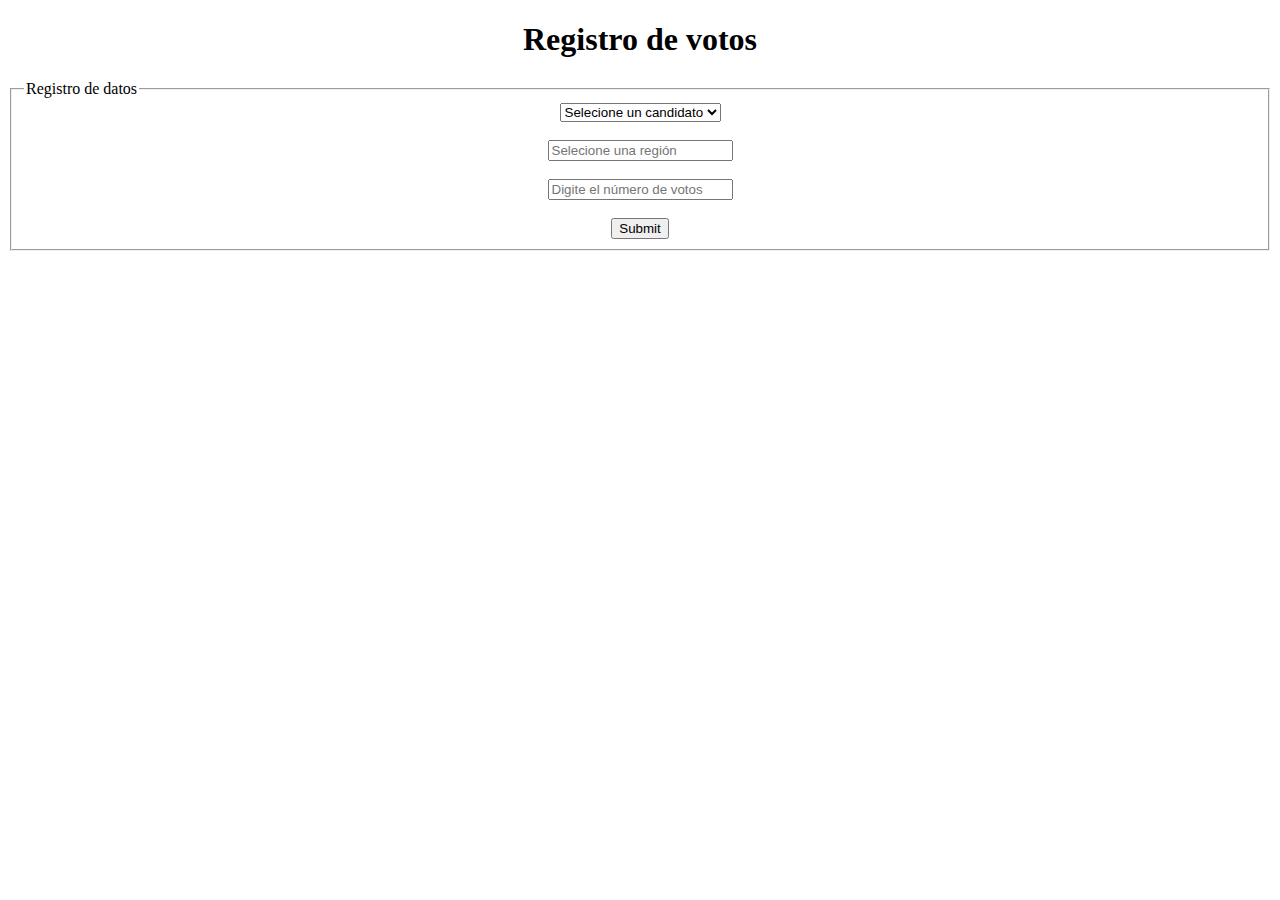
<file: src/main/resources/templates/forms/form.html>
<!DOCTYPE html>
<html xmlns="http://www.w3.org/1999/xhtml" xmlns:th="http://www.thymeleaf.org"
    xmlns:sec="http://www.thymeleaf.org/thymeleaf-extras-springsecurity3"
    xmlns:layout="http://www.ultraq.net.nz/thymeleaf/layout">

<head>
    <link rel="stylesheet" type="text/css" th:href="@{../../css/form.css}">
    <meta charset="UTF-8">
    <title>Cursos</title>
</head>

<body>
    <center>
        <h1>Registro de votos</h1>
        <form action="">
            <fieldset>
                <legend>Registro de datos</legend>
                <select name="candidatos">
                    <option value="" selected>Selecione un candidato</option>
                    <option value="candidato1">Gustavo Petro</option>
                    <option value="candidato2">Sergio Fajardo</option>
                    <option value="candidato3">María Fernanda Cabal</option>
                    <option value="candidato4">Juan Manuel Galán</option>
                </select><br><br>
                <input type="text" list="items" placeholder="Selecione una región">
                <datalist id="items">
                    <option value="Bogotá"></option>
                    <option value="Antioquia"></option>
                    <option value="Caribe"></option>
                    <option value="Centro"></option>
                </datalist><br><br>
                <input type="number" placeholder="Digite el número de votos"><br><br>
                <input type="submit">
            </fieldset>
        </form>
    </center><br><br><br>
</body>

</html>
</file>
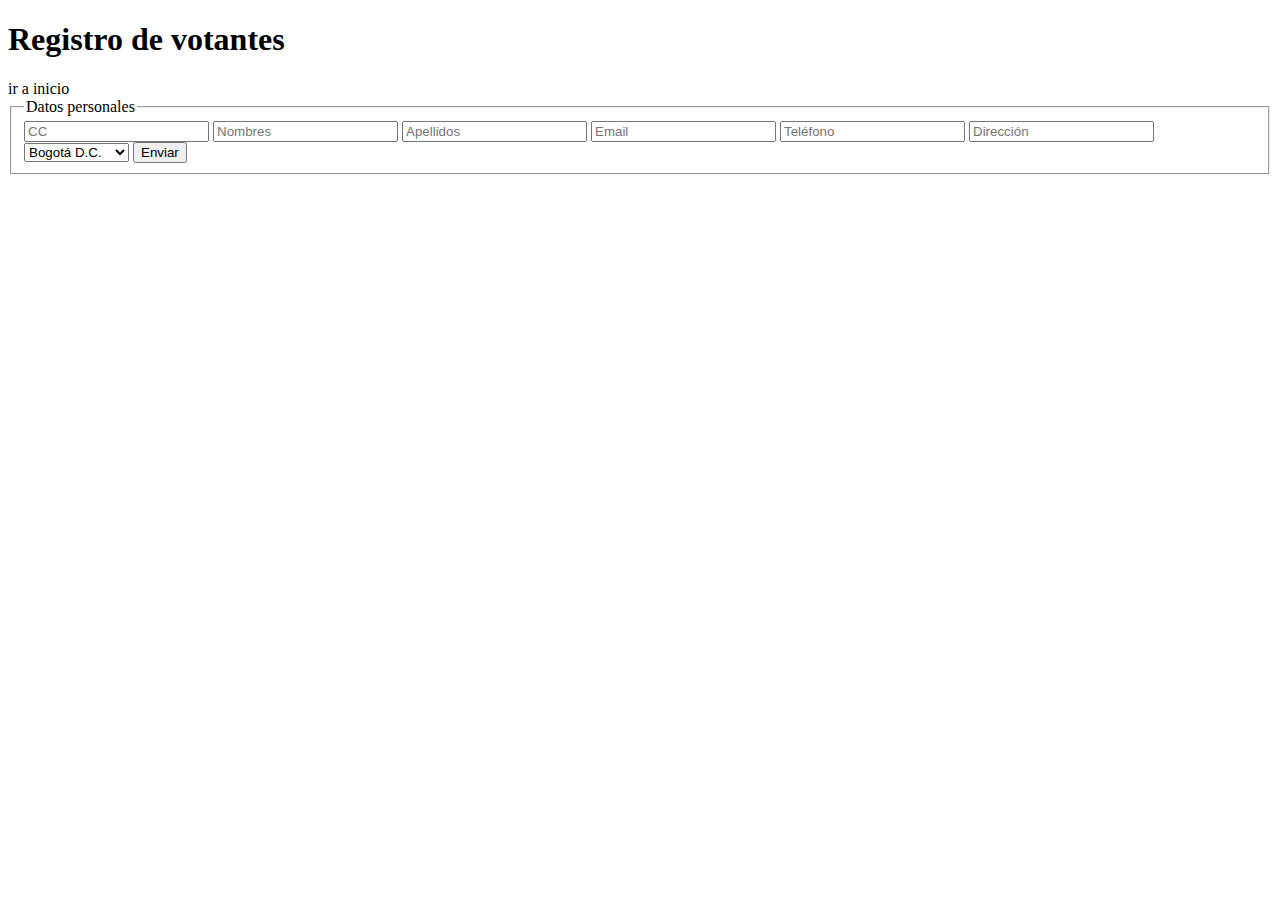
<file: src/main/resources/templates/forms/person.html>
<!DOCTYPE html>
<html xmlns="http://www.w3.org/1999/xhtml" xmlns:th="http://www.thymeleaf.org"
    xmlns:sec="http://www.thymeleaf.org/thymeleaf-extras-springsecurity3"
    xmlns:layout="http://www.ultraq.net.nz/thymeleaf/layout">

<head>
    <link rel="stylesheet" th:href="@{/css/style_singUp.css}">
    <meta charset="UTF-8">
    <title>Votaciones</title>
</head>

<body>
    <h1>Registro de votantes</h1>
    <a th:href="@{/votapp}" class="irMenu">ir a inicio</a>
    <form th:action="@{/singUp}" method="post" th:object="${formulario}">
        <fieldset class="form__contr">
            <legend>Datos personales</legend>
            <input type="number" th:fiel="*{RegIdenti}" name="RegIdenti" id="RegIdenti" placeholder="CC" required>
            <input type="text" th:fiel="*{RegName}" name="RegName" id="regName" placeholder="Nombres" required>
            <input type="text" th:fiel="*{RegLastN}" name="RegLastN" id="RegLastN" placeholder="Apellidos" required>
            <input type="text" th:fiel="*{RegEmail}" name="RegEmail" id="RegEmail" placeholder="Email" required>
            <input type="number" th:fiel="*{RegMobile}" name="RegMobile" id="RegMobile" placeholder="Teléfono" required>
            <input type="text" th:fiel="*{RegDirection}" name="RegDirection" id="RegDirection" placeholder="Dirección" required>
            <select th:fiel="*{regTown}" name="RegTown" id="RegTown" required>
                <option value="Bogotá">Bogotá D.C.</option>
                <option value="Soacha">Soacha</option>
                <option value="Cúcuta">Cúcuta</option>
                <option value="Bucaramanga">Bucaramanga</option>
                <option value="Cali">Cali</option>
            </select>
            <input type="submit" value="Enviar" class="form__btn">
        </fieldset>
    </form>
</body>

</html>
</file>
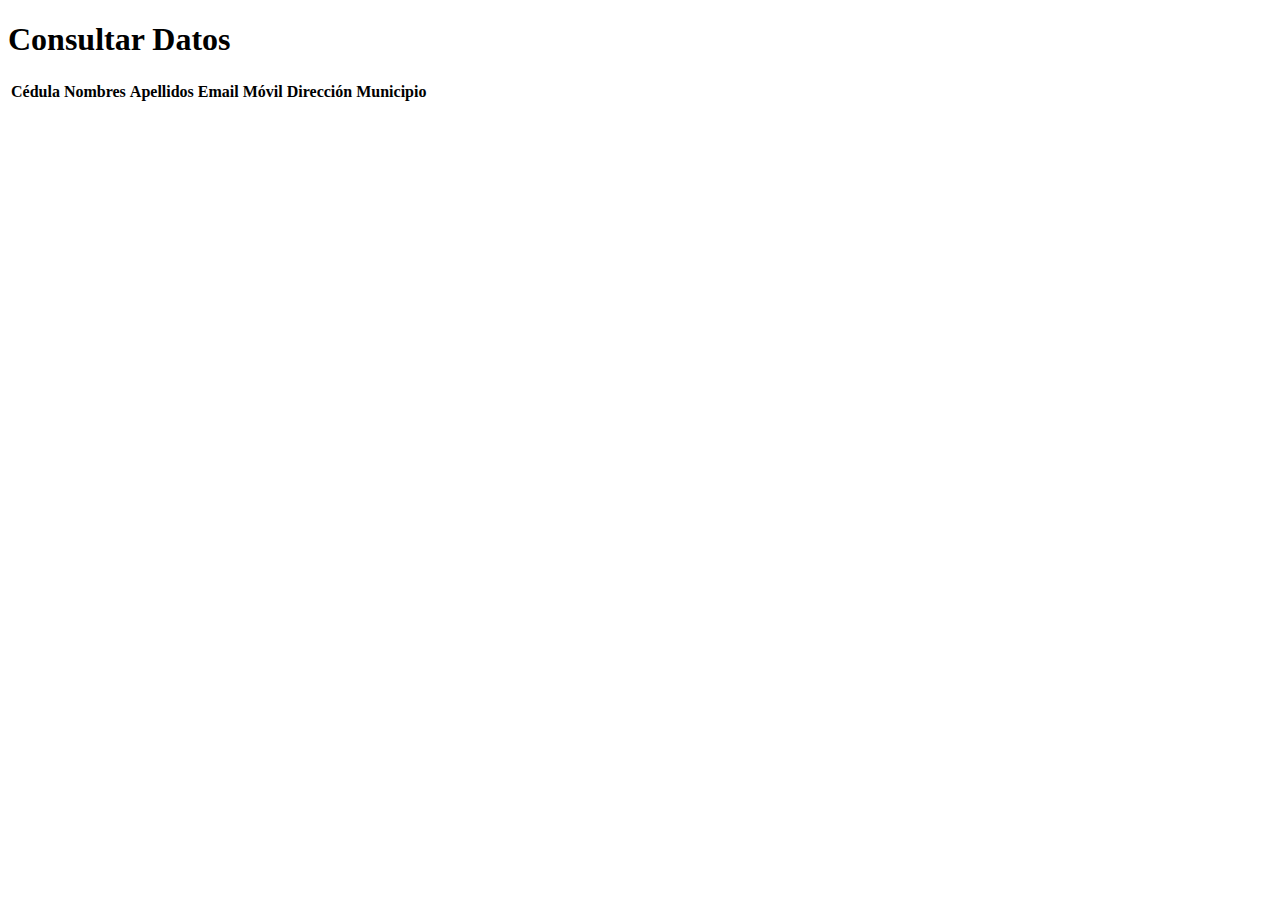
<file: src/main/resources/templates/info/datos.html>
<!DOCTYPE html>
<html xmlns="http://www.w3.org/1999/xhtml" 
    xmlns:th="http://www.thymeleaf.org"
    xmlns:sec="http://www.thymeleaf.org/thymeleaf-extras-springsecurity3"
    xmlns:layout="http://www.ultraq.net.nz/thymeleaf/layout">

<head>
    <link rel="stylesheet" th:href="@{/css/datos.css}">
    <meta charset="UTF-8">
    <title>Consultar Datos</title>
</head>

<body>
    <h1>Consultar Datos</h1>
    <table th:object="${data}">
        <thead>
            <tr>
                <th>Cédula</th>
                <th>Nombres</th>
                <th>Apellidos</th>
                <th>Email</th>
                <th>Móvil</th>
                <th>Dirección</th>
                <th>Municipio</th>
            </tr>
        </thead>
        <tbody>
            <td th:text="${data.RegIdenti}"></td>
            <td th:text="${data.RegName}"></td>
            <td th:text="${data.RegLastN}"></td>
            <td th:text="${data.RegEmail}"></td>
            <td th:text="${data.RegMobile}"></td>
            <td th:text="${data.RegDirection}"></td>
            <td th:text="${data.RegTown}"></td>
        </tbody>
    </table>
</body>

</html>

<!-- th:text="${data.RegIdenti}"
th:text="${data.RegName}"
th:text="${data.RegLastN}"
th:text="${data.RegEmail}"
th:text="${data.RegMobile}"
th:text="${data.RegDirection}"
th:text="${data.RegTown}" -->
</file>
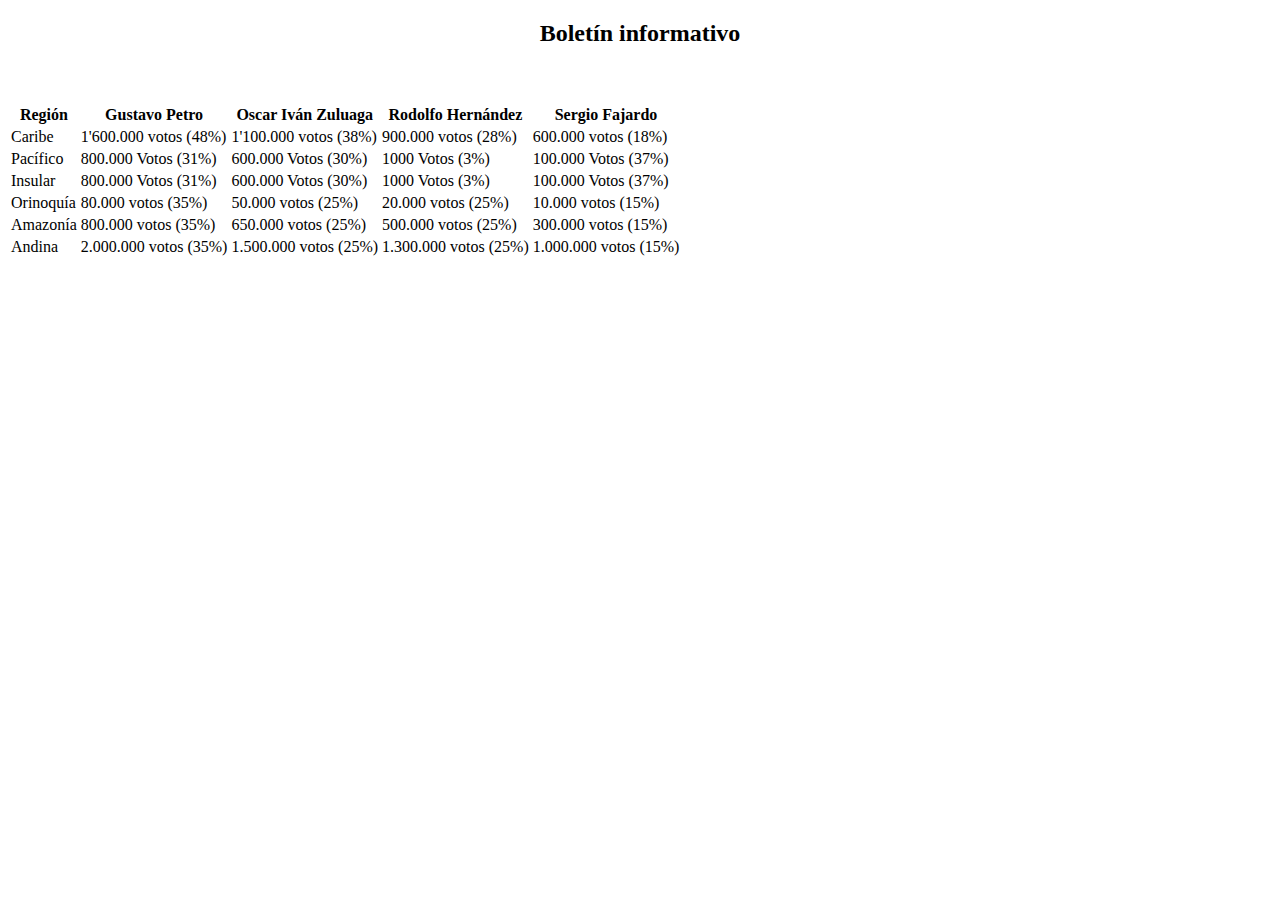
<file: src/main/resources/templates/info/result.html>
<!DOCTYPE html>
<html xmlns="http://www.w3.org/1999/xhtml" xmlns:th="http://www.thymeleaf.org"
xmlns:sec="http://www.thymeleaf.org/thymeleaf-extras-springsecurity3"
xmlns:layout="http://www.ultraq.net.nz/thymeleaf/layout">
<head>
    <meta charset="UTF-8">
    <meta http-equiv="X-UA-Compatible" content="IE=edge">
    <meta name="viewport" content="width=device-width, initial-scale=1.0">
	<link rel="stylesheet" th:href="@{/css/bootstrap.css}">
    <title>Result</title>
</head>
<body>
	<center>
		<h2>Boletín informativo</h2>
	</center>
	<br><br>
    <table class="table">
        <thead>
          <tr>
            <th>Región</th>
            <th>Gustavo Petro</th>
            <th>Oscar Iván Zuluaga</th>
            <th>Rodolfo Hernández</th>
            <th>Sergio Fajardo</th>
          </tr>
        </thead>
        <tbody>
      			<tr>
      				<td>Caribe</td>
      				<td>1'600.000 votos (48%)</td>
      				<td>1'100.000 votos (38%)</td>
      				<td>900.000 votos (28%)</td>
      				<td>600.000 votos (18%)</td>
      			</tr>
      			<tr>
      				<td>Pacífico</td>
      				<td>800.000 Votos (31%)</td>
      				<td>600.000 Votos (30%)</td>
      				<td>1000 Votos (3%)</td>
      				<td>100.000 Votos (37%)</td>
      			</tr>
      			<tr>
      				<td>Insular</td>
      				<td>800.000 Votos (31%)</td>
      				<td>600.000 Votos (30%)</td>
      				<td>1000 Votos (3%)</td>
      				<td>100.000 Votos (37%)</td>
      			</tr>
      			<tr>
      				<td>Orinoquía</td>
      				<td>80.000 votos (35%)</td>
      				<td>50.000 votos (25%)</td>
      				<td>20.000 votos (25%)</td>
      				<td>10.000 votos (15%)</td>
      			</tr>
      			<tr>
      				<td>Amazonía</td>
      				<td>800.000 votos (35%)</td>
      				<td>650.000 votos (25%)</td>
      				<td>500.000 votos (25%)</td>
      				<td>300.000 votos (15%)</td>
      			</tr>
      			<tr>
      				<td>Andina</td>
      				<td>2.000.000 votos (35%)</td>
      				<td>1.500.000 votos (25%)</td>
      				<td>1.300.000 votos (25%)</td>
      				<td>1.000.000 votos (15%)</td>
      			</tr>
        </tbody>
      </table>
</body>
</html>
</file>
